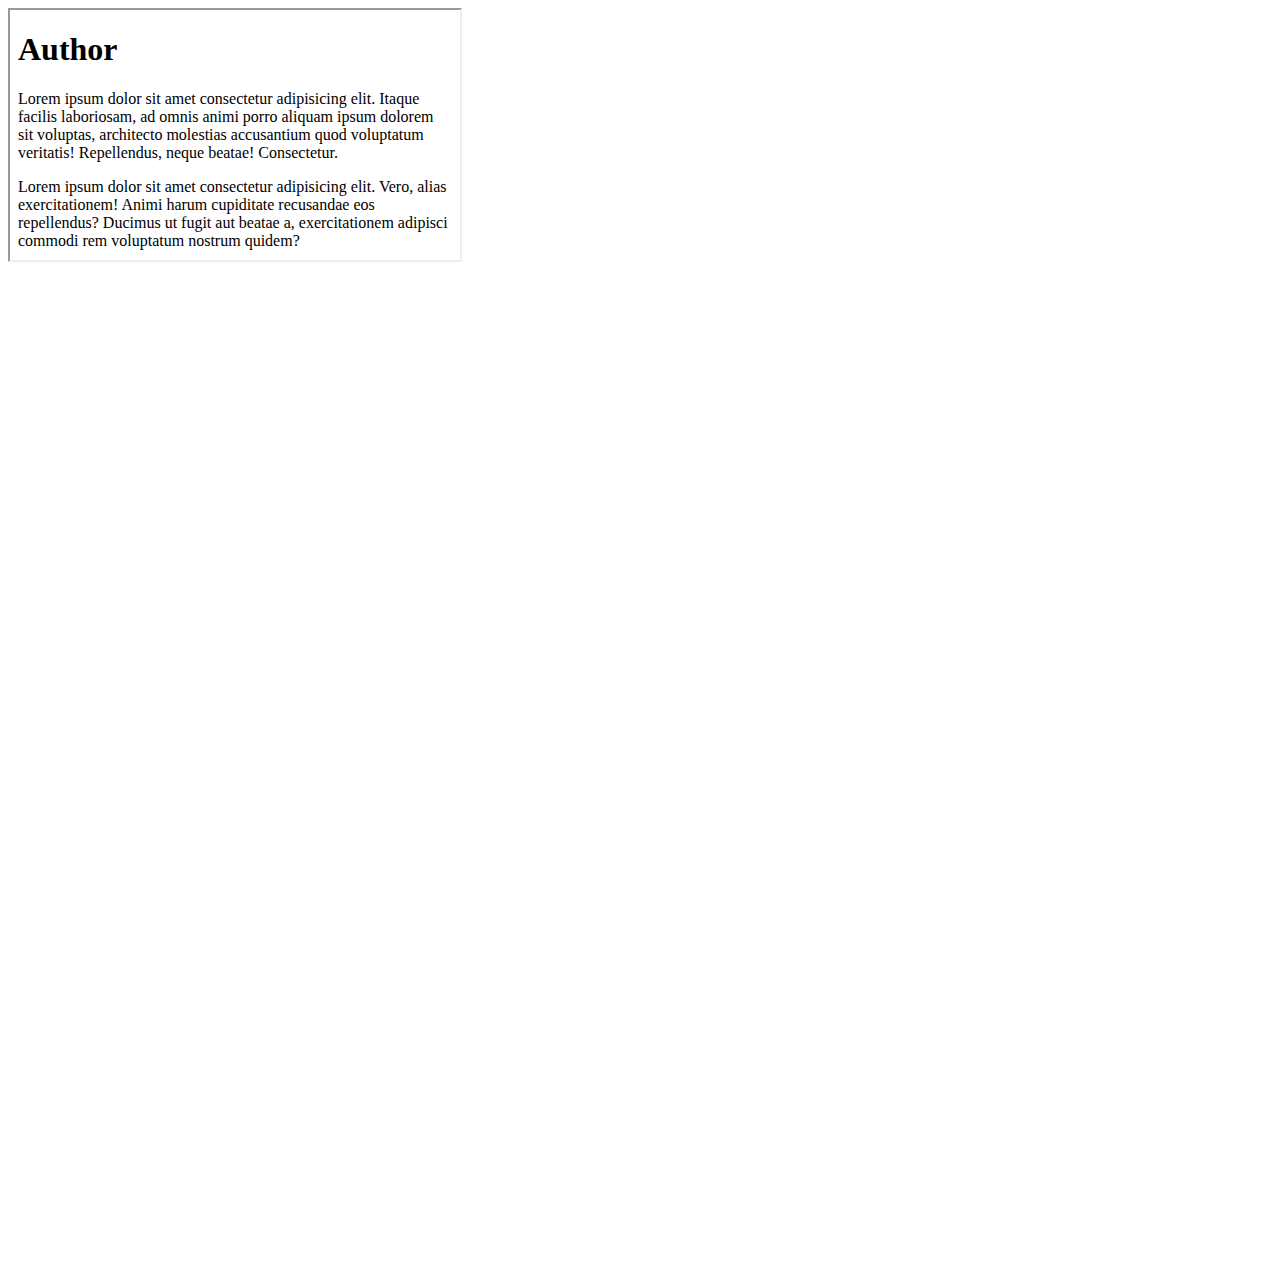
<file: iFrame/index.html>
<!DOCTYPE html>
<html lang="en">
<head>
    <meta charset="UTF-8">
    <meta name="viewport" content="width=device-width, initial-scale=1.0">
    <title>HTML iFrame</title>
</head>
<body>
    <iframe src="aboutme.html" width="450px" height="250px"></iframe>
    <iframe src="https://ona.niptict.edu.kh/" frameborder="0" width="100%" height="400px"></iframe>
    <iframe src="https://www.google.com/maps/embed?pb=!1m18!1m12!1m3!1d3907.58692560266!2d104.9096582146311!3d11.652755791730513!2m3!1f0!2f0!3f0!3m2!1i1024!2i768!4f13.1!3m3!1m2!1s0x3109516bdea989b3%3A0x372d2c5e0e14b706!2sNational%20Institute%20of%20Posts%2C%20Telecoms%20%26%20ICT!5e0!3m2!1sen!2skh!4v1588927893069!5m2!1sen!2skh" width="100%" height="600" frameborder="0" style="border:0;" allowfullscreen="" aria-hidden="false" tabindex="0"></iframe>
</body>
</html>
</file>
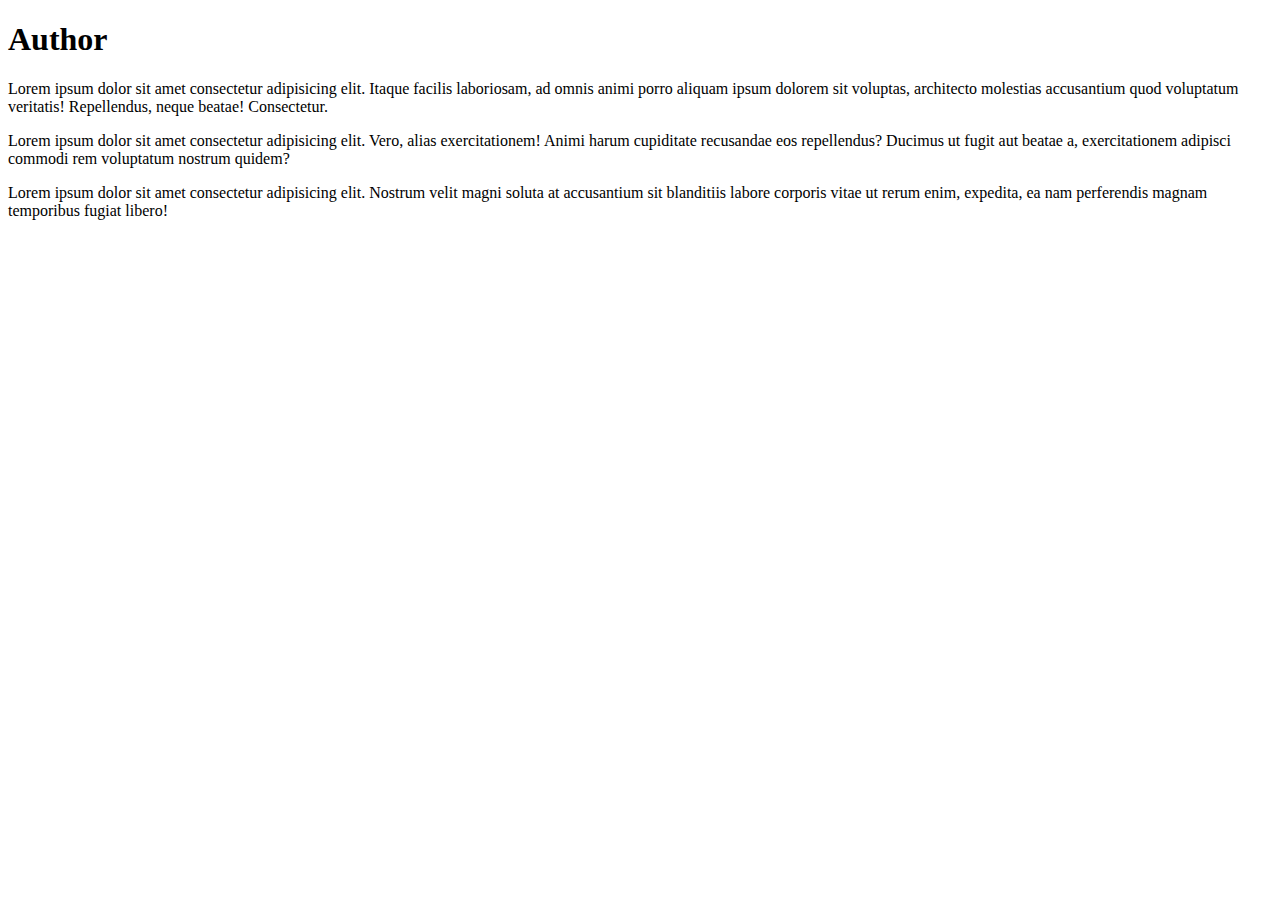
<file: iFrame/aboutme.html>
<!DOCTYPE html>
<html lang="en">
<head>
    <meta charset="UTF-8">
    <meta name="viewport" content="width=device-width, initial-scale=1.0">
    <title>About Me</title>
</head>
<body>
    <h1>Author</h1>
    <p>
        Lorem ipsum dolor sit amet consectetur adipisicing elit. Itaque facilis laboriosam, ad omnis animi porro aliquam ipsum dolorem sit voluptas, architecto molestias accusantium quod voluptatum veritatis! Repellendus, neque beatae! Consectetur.
    </p>
    <p>
        Lorem ipsum dolor sit amet consectetur adipisicing elit. Vero, alias exercitationem! Animi harum cupiditate recusandae eos repellendus? Ducimus ut fugit aut beatae a, exercitationem adipisci commodi rem voluptatum nostrum quidem?
    </p>
    <p>
        Lorem ipsum dolor sit amet consectetur adipisicing elit. Nostrum velit magni soluta at accusantium sit blanditiis labore corporis vitae ut rerum enim, expedita, ea nam perferendis magnam temporibus fugiat libero!
    </p>
</body>
</html>
</file>
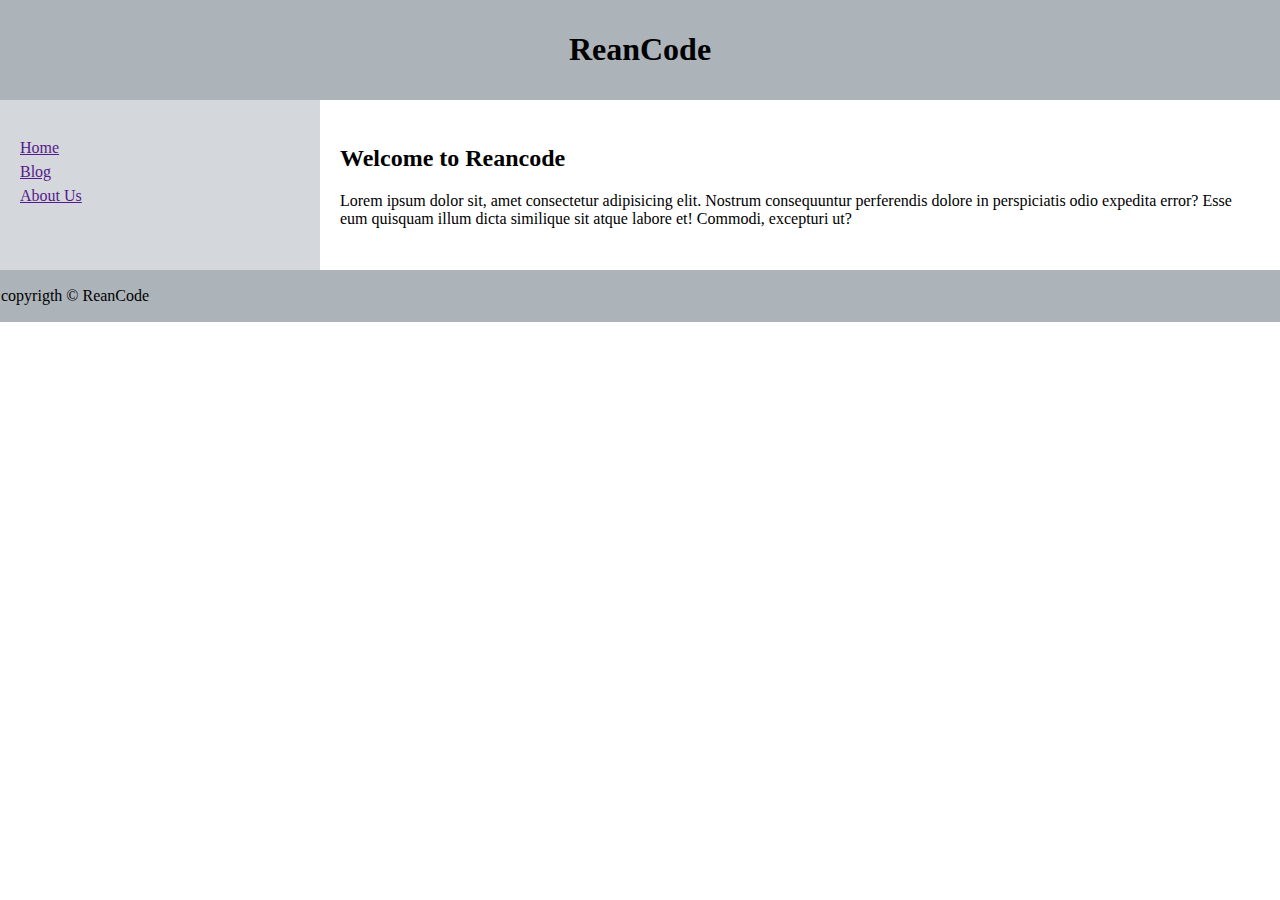
<file: Layout/table.html>
<!DOCTYPE html>
<html lang="en">

<head>
    <meta charset="UTF-8">
    <meta name="viewport" content="width=device-width, initial-scale=1.0">
    <title>Table Layout</title>
    <link rel="stylesheet" href="style.css">
</head>

<body>
    <table>
        <!-- 1 row -->
        <tr style="background-color: azure;">
            <td colspan="2" style="padding: 10px 20px; background-color: #acb3b9; text-align: center;">
                <h1>ReanCode</h1>
            </td>
        </tr>
        <!-- 2 row -->

        <tr style="height: 170px;">
            <td style="width: 25%d; padding: 20px; line-height: 24px; vertical-align: top;  background-color: #d4d7dc;">
                <ul style="list-style: none; padding: 0px;">
                    <li>
                        <a href="">Home</a>
                    </li>
                    <li>
                        <a href="">Blog</a>
                    </li>
                    <li>
                        <a href="">About Us</a>
                    </li>
                    
                </ul>
            </td>
            <td style="width: 75%; padding: 10px 20px;">
                <h2>
                    Welcome to Reancode
                </h2>
                <p>
                    Lorem ipsum dolor sit, amet consectetur adipisicing elit. Nostrum consequuntur perferendis dolore in
                    perspiciatis odio expedita error? Esse eum quisquam illum dicta similique sit atque labore et!
                    Commodi, excepturi ut?
                </p>
            </td>
        </tr>

        <!-- 3 row -->

        <tr>
            <td colspan="2" style="background-color:#acb3b9;">
                <p>copyrigth &copy; ReanCode</p>
            </td>
        </tr>
    </table>


</body>

</html>
</file>
<file: Layout/style.css>
body {
 margin: 0px;
}

table {
    width: 100%;
    border-collapse: collapse;
}
</file>
